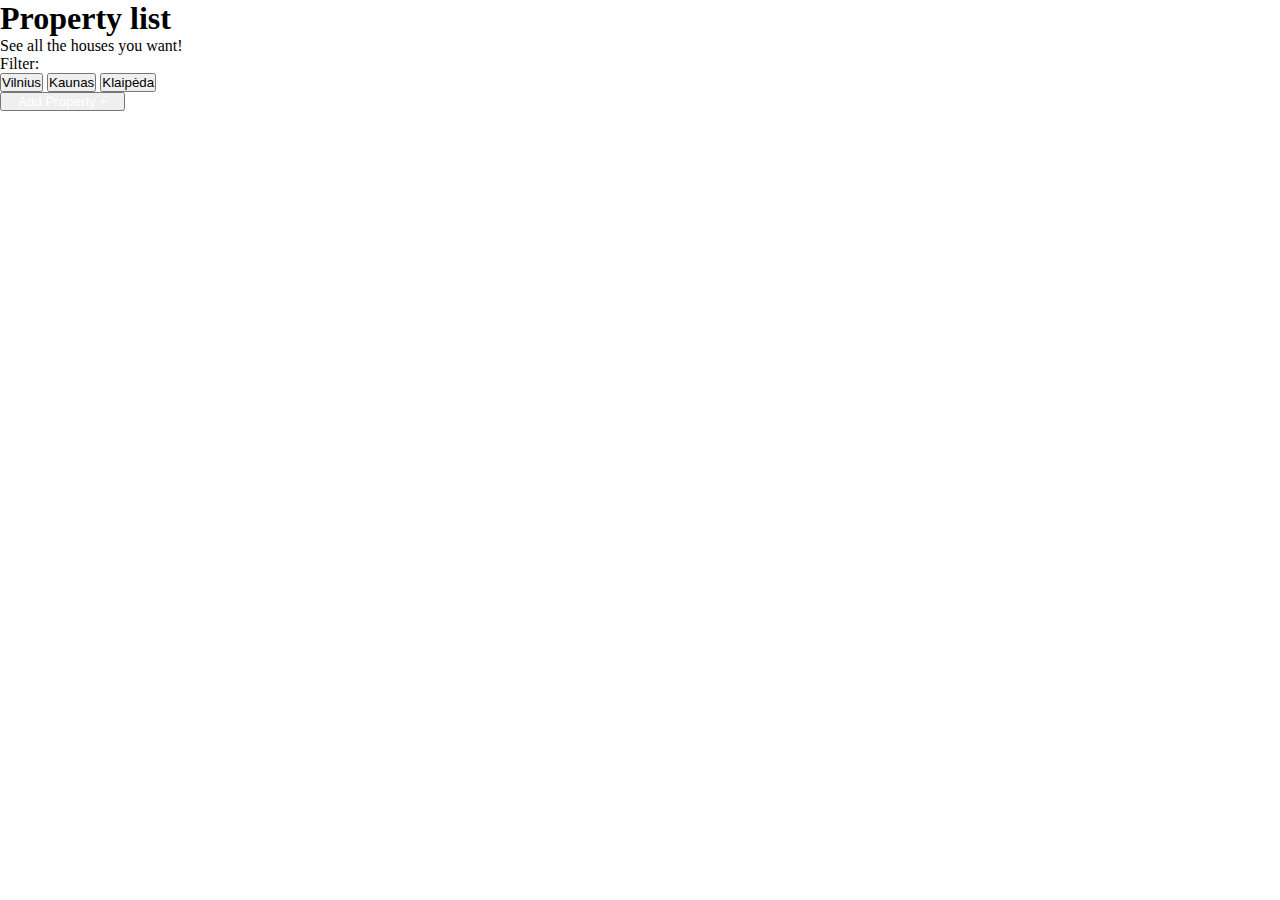
<file: index.html>
<!DOCTYPE html>
<html lang="en">
  <head>
    <meta charset="utf-8" />
    <meta name="viewport" content="width=device-width, initial-scale=1" />
    <title>Property list task</title>
    <link
      href="https://cdn.jsdelivr.net/npm/bootstrap@5.3.2/dist/css/bootstrap.min.css"
      rel="stylesheet"
      integrity="sha384-T3c6CoIi6uLrA9TneNEoa7RxnatzjcDSCmG1MXxSR1GAsXEV/Dwwykc2MPK8M2HN"
      crossorigin="anonymous"
    />
    <link rel="stylesheet" href="style.css" />
  </head>
  <body>
    <header class="bg-success py-4">
      <div class="container">
        <h1 class="text-white">Property list</h1>
        <p class="text-white">See all the houses you want!</p>
      </div>
    </header>

    <main>
      <div class="container">
        <p class="fs-4 mt-4">Filter:</p>
        <div class="d-flex flex-row justify-content-between mb-3">
          <div class="p-2">
            <button
              id="button1"
              type="button"
              class="btn btn-outline-secondary"
            >
              Vilnius
            </button>
            <button
              id="button2"
              type="button"
              class="btn btn-outline-secondary"
            >
              Kaunas
            </button>
            <button
              id="button3"
              type="button"
              class="btn btn-outline-secondary"
            >
              Klaipėda
            </button>
          </div>
          <div class="p-2">
            <button type="button" class="btn btn-success">
              <a id="add-link" href="./add-site/add.html">Add Property +</a>
            </button>
          </div>
        </div>
      </div>

      <div class="cards-container"></div>
    </main>

    <script src="script.js"></script>
  </body>
</html>
</file>
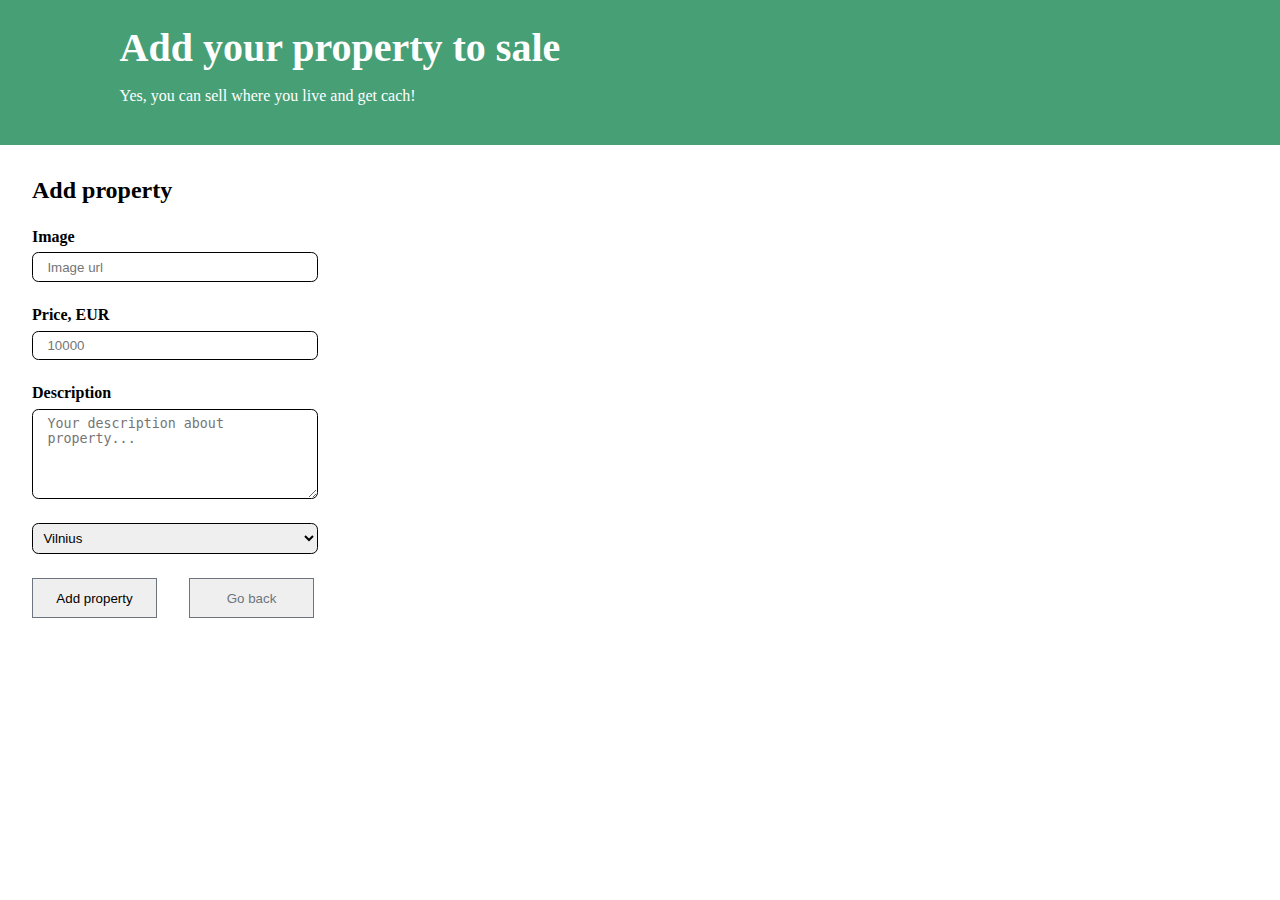
<file: add-site/add.html>
<!DOCTYPE html>
<html lang="en">
  <head>
    <meta charset="UTF-8" />
    <meta name="viewport" content="width=device-width, initial-scale=1.0" />
    <title>Property add list</title>
    <link
      href="https://cdn.jsdelivr.net/npm/bootstrap@5.3.2/dist/css/bootstrap.min.css"
      rel="stylesheet"
      integrity="sha384-T3c6CoIi6uLrA9TneNEoa7RxnatzjcDSCmG1MXxSR1GAsXEV/Dwwykc2MPK8M2HN"
      crossorigin="anonymous"
    />
    <link rel="stylesheet" href="add-style.css" />
  </head>
  <body>
    <header class="bg-success py-4">
      <div class="container">
        <h1 class="text-white">Add your property to sale</h1>
        <p class="text-white">Yes, you can sell where you live and get cach!</p>
      </div>
    </header>

    <main class="main-section">
      <div class="add-property-card">
        <h2>Add property</h2>
        <div class="add-title add-image">
          <label for="text">Image</label>
          <input id="imageInput" type="text" placeholder="Image url" />
        </div>

        <div class="add-title add-price">
          <label for="number">Price, EUR</label>
          <input id="priceInput" type="number" placeholder="10000" />
        </div>

        <div class="add-title add-description">
          <label for="text">Description</label>
          <textarea
            id="descriptionInput"
            name=""
            id=""
            cols="30"
            rows="5"
            placeholder="Your description about property..."
          ></textarea>
        </div>

        <div class="add-title add-city">
          <select name="city" id="cityInput"></select>
        </div>

        <div class="add-button">
          <button id="add" class="btn btn-outline-secondary">
            Add property
          </button>
          <button id="go-back" class="btn btn-outline-secondary">
            <a href="/2024-01-29_CAO_fetch_api/index.html">Go back</a>
          </button>
        </div>
      </div>

      <div id="statusMessages"></div>
    </main>

    <script src="add-script.js"></script>
  </body>
</html>
</file>
<file: style.css>
*,
*::before,
*::after {
  box-sizing: border-box;
  padding: 0;
  margin: 0;
}

img,
svg {
  display: block;
  width: 100%;
}

body {
  font-size: 1rem;
}

.container #add-link {
  text-decoration: none;
  padding: 0.5rem 1rem;
  color: white;
}

.cards-container {
  display: flex;
  flex-wrap: wrap;
  gap: 2rem;
  padding: 2rem 6.688rem;
}
.cards-container .property-card {
  height: 400px;
  width: 250px;
  border-radius: 0.5rem;
  box-shadow: 5px 5px 10px 5px rgba(0, 0, 0, 0.35);
  overflow: hidden;
}
.cards-container .property-card .images-box img {
  -o-object-fit: cover;
     object-fit: cover;
  height: 150px;
}
.cards-container .property-card .description-box {
  padding: 1rem;
}
.cards-container .property-card .description-box p:nth-child(1) {
  font-size: 1.5rem;
  font-weight: bold;
  margin-bottom: 0rem;
}
.cards-container .property-card .description-box p:nth-child(2) {
  font-style: italic;
}
.cards-container .property-card .description-box p:last-child {
  text-align: justify;
}
.cards-container .property-card .btn {
  margin-left: 1rem;
}/*# sourceMappingURL=style.css.map */
</file>
<file: add-site/add-style.css>
*,
*::before,
*::after {
  box-sizing: border-box;
  padding: 0;
  margin: 0;
}

img,
svg {
  display: block;
  max-width: 100%;
}

body {
  font-size: 1rem;
}

header {
  background-color: hsla(152.2, 68.8%, 31.4%, 0.8);
  padding: 1.5rem 0rem;
}

.container {
  max-width: 1140px;
  margin-left: 119.5px;
  margin-right: 119.5px;
}
.container h1 {
  font-size: 40px;
  padding-bottom: 1rem;
  color: white;
}
.container p {
  padding-bottom: 1rem;
  color: white;
}

.main-section {
  display: flex;
  flex-direction: column;
  max-width: 350px;
  gap: 2rem;
  padding: 2rem;
}
.main-section .add-property-card {
  display: flex;
  flex-direction: column;
  gap: 1.5rem;
}
.main-section .add-property-card .add-title {
  display: flex;
  flex-direction: column;
}
.main-section .add-property-card input,
.main-section .add-property-card textarea,
.main-section .add-property-card select {
  border: 0.1rem solid black;
  border-radius: 0.4rem;
  padding: 0.4rem;
  outline: none;
}
.main-section .add-property-card input::-moz-placeholder, .main-section .add-property-card textarea::-moz-placeholder, .main-section .add-property-card select::-moz-placeholder {
  padding-left: 0.5rem;
}
.main-section .add-property-card input::placeholder,
.main-section .add-property-card textarea::placeholder,
.main-section .add-property-card select::placeholder {
  padding-left: 0.5rem;
}
.main-section .add-property-card label {
  font-weight: bold;
  padding-bottom: 0.4rem;
}
.main-section .add-property-card .add-button {
  display: flex;
  gap: 2rem;
}
.main-section .add-property-card .add-button button {
  height: 40px;
  width: 125px;
  border: 0.1rem solid #6c757d;
}
.main-section .add-property-card .add-button button:hover {
  border-color: #198754;
}
.main-section .add-property-card .add-button button a {
  text-decoration: none;
  padding: 0.5rem 1rem;
  color: #6c757d;
}
.main-section .add-property-card .add-button button a:hover {
  color: white;
}
.main-section #statusMessages h1 {
  font-size: 1.5rem;
}/*# sourceMappingURL=add-style.css.map */
</file>
